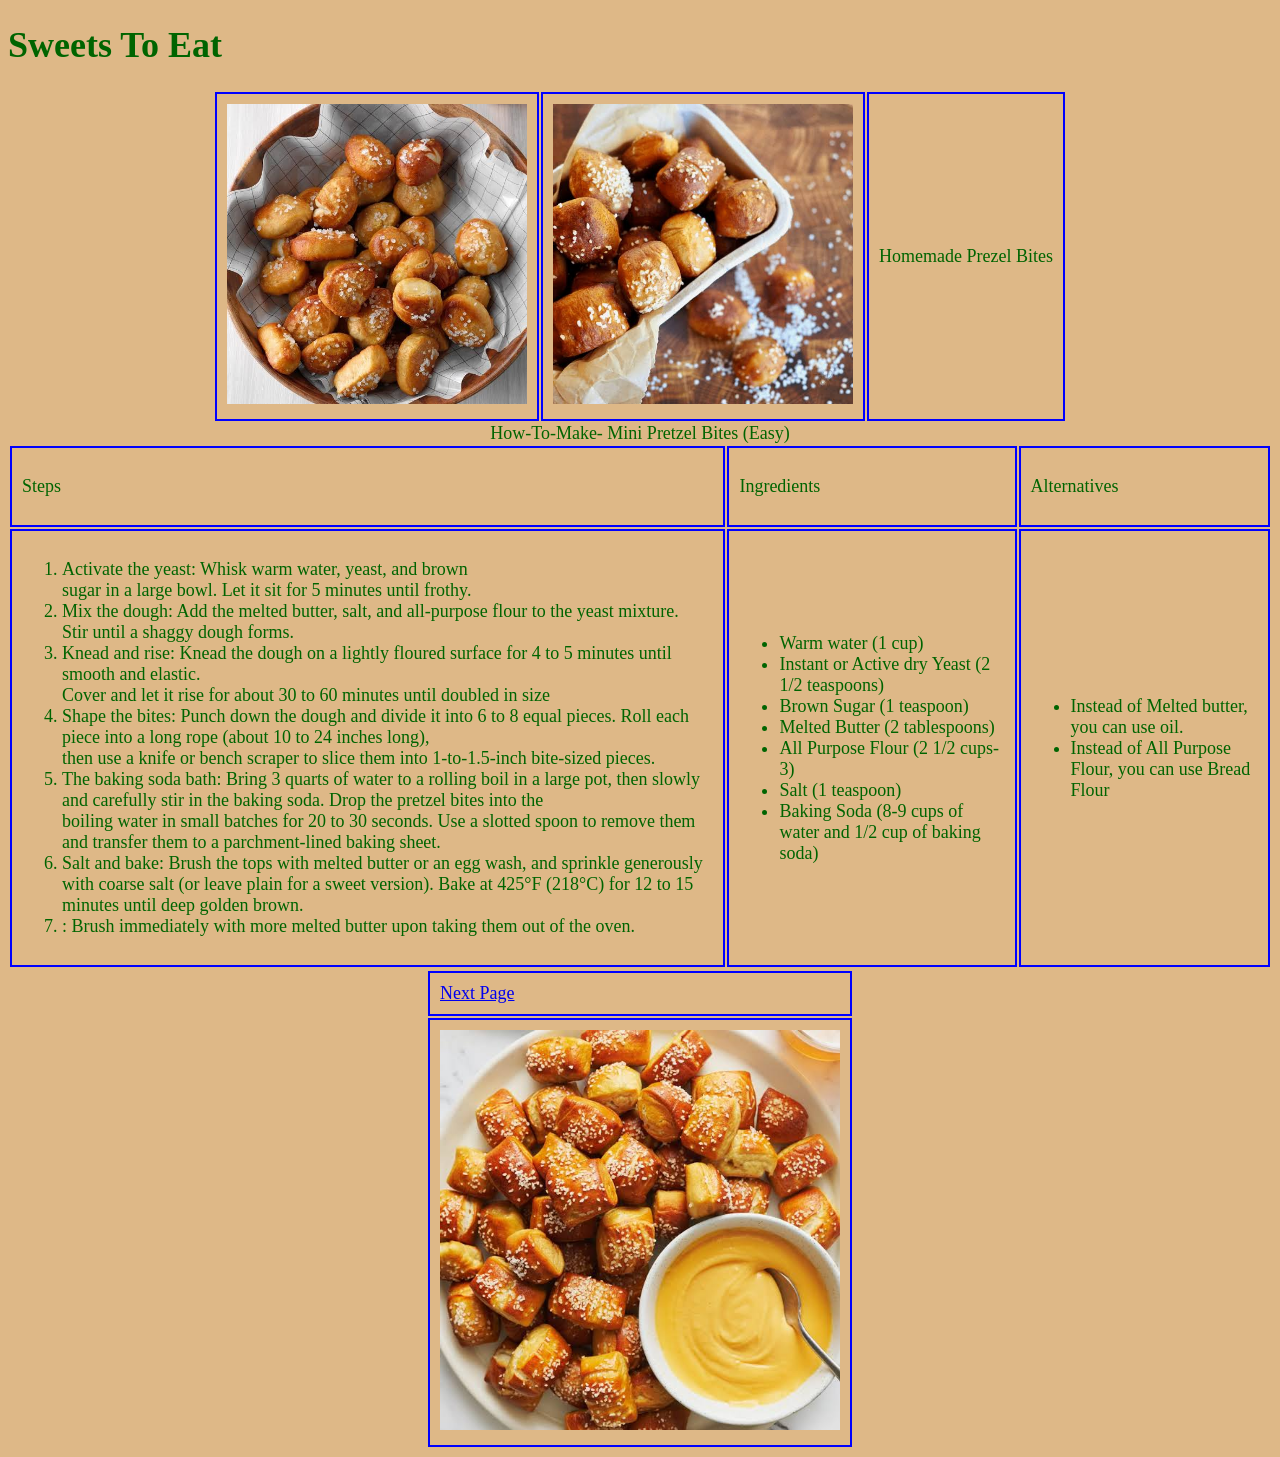
<file: index.html>
<!DOCTYPE html>
<html lang="en">
    <head>
        <meta charset="UTF-8" />
        <title>Website  </title>
        <link rel="stylesheet" href="styles.css" />
        
    </head>
<body>
        
    <table>
        <h1>Sweets To Eat</h1>
    <tr>
        <td>
        <img src="pics3/images%20(1).jpeg" alt="Picture of pretzels" width="300px">
        </td>
        
        <td>
        <img src="pics3/images%20(2).jpeg" alt="picture of pretzels" width="300px">
        </td>
        
        <td>Homemade Prezel Bites
        
        </td>
        
        
        </tr>
    </table>
    
    <table>
        <caption>How-To-Make- Mini Pretzel Bites (Easy) </caption>
            <tr>
            <td><p>Steps</p>
                
                </td>
                <td>Ingredients</td>
                
                <td>Alternatives</td>
            
            </tr>
            
            <tr>
            
                <td>
                <ol>
                 <li>Activate the yeast: Whisk warm water, yeast, and brown <br> sugar in a large bowl. Let it sit for 5 minutes until frothy.</li>
                    <li>Mix the dough: Add the melted butter, salt, and all-purpose flour to the yeast mixture. <br> Stir until a shaggy dough forms.</li>
                    <li>Knead and rise: Knead the dough on a lightly floured surface for 4 to 5 minutes until smooth and elastic. <br> Cover and let it rise for about 30 to 60 minutes until doubled in size </li>
                    <li>Shape the bites: Punch down the dough and divide it into 6 to 8 equal pieces. Roll each piece into a long rope (about 10 to 24 inches long), <br> then use a knife or bench scraper to slice them into 1-to-1.5-inch bite-sized pieces.</li>
                    <li>The baking soda bath: Bring 3 quarts of water to a rolling boil in a large pot, then slowly and carefully stir in the baking soda. Drop the pretzel bites into the <br> boiling water in small batches for 20 to 30 seconds. Use a slotted spoon to remove them and transfer them to a parchment-lined baking sheet.</li>
                    <li>Salt and bake: Brush the tops with melted butter or an egg wash, and sprinkle generously with coarse salt (or leave plain for a sweet version). Bake at 425°F (218°C) for 12 to 15 minutes until deep golden brown.</li>
                    <li>: Brush immediately with more melted butter upon taking them out of the oven.</li>
                    </ol>
                </td>
                
                <td>
                <ul>
                    <li>Warm water (1 cup)</li>
                    <li>Instant or Active dry Yeast (2 1/2 teaspoons)</li>
                    <li>Brown Sugar (1 teaspoon)</li>
                    <li>Melted Butter (2 tablespoons)</li>
                    <li>All Purpose Flour (2 1/2 cups-3)</li>
                    <li>Salt (1 teaspoon)</li>
                    <li>Baking Soda (8-9 cups of water and 1/2 cup of baking soda)</li>
                    </ul>
                </td>
                <td>
                <ul>
                    <li>Instead of Melted butter, you can use oil.</li>
                    <li>Instead of All Purpose Flour, you can use Bread Flour </li>
                    </ul>
                    
                </td>
            
            </tr>
        </table>
    <table>
    <tr>
        <td> <a href="page2.html"> Next Page</a></td>
        </tr>
        <tr>
        <td>
            <img src="pics3/images.jpeg" alt="Picture of pretzels" width="400px">
            </td>
        </tr>
    </table>
    
    </body>
</html>
</file>
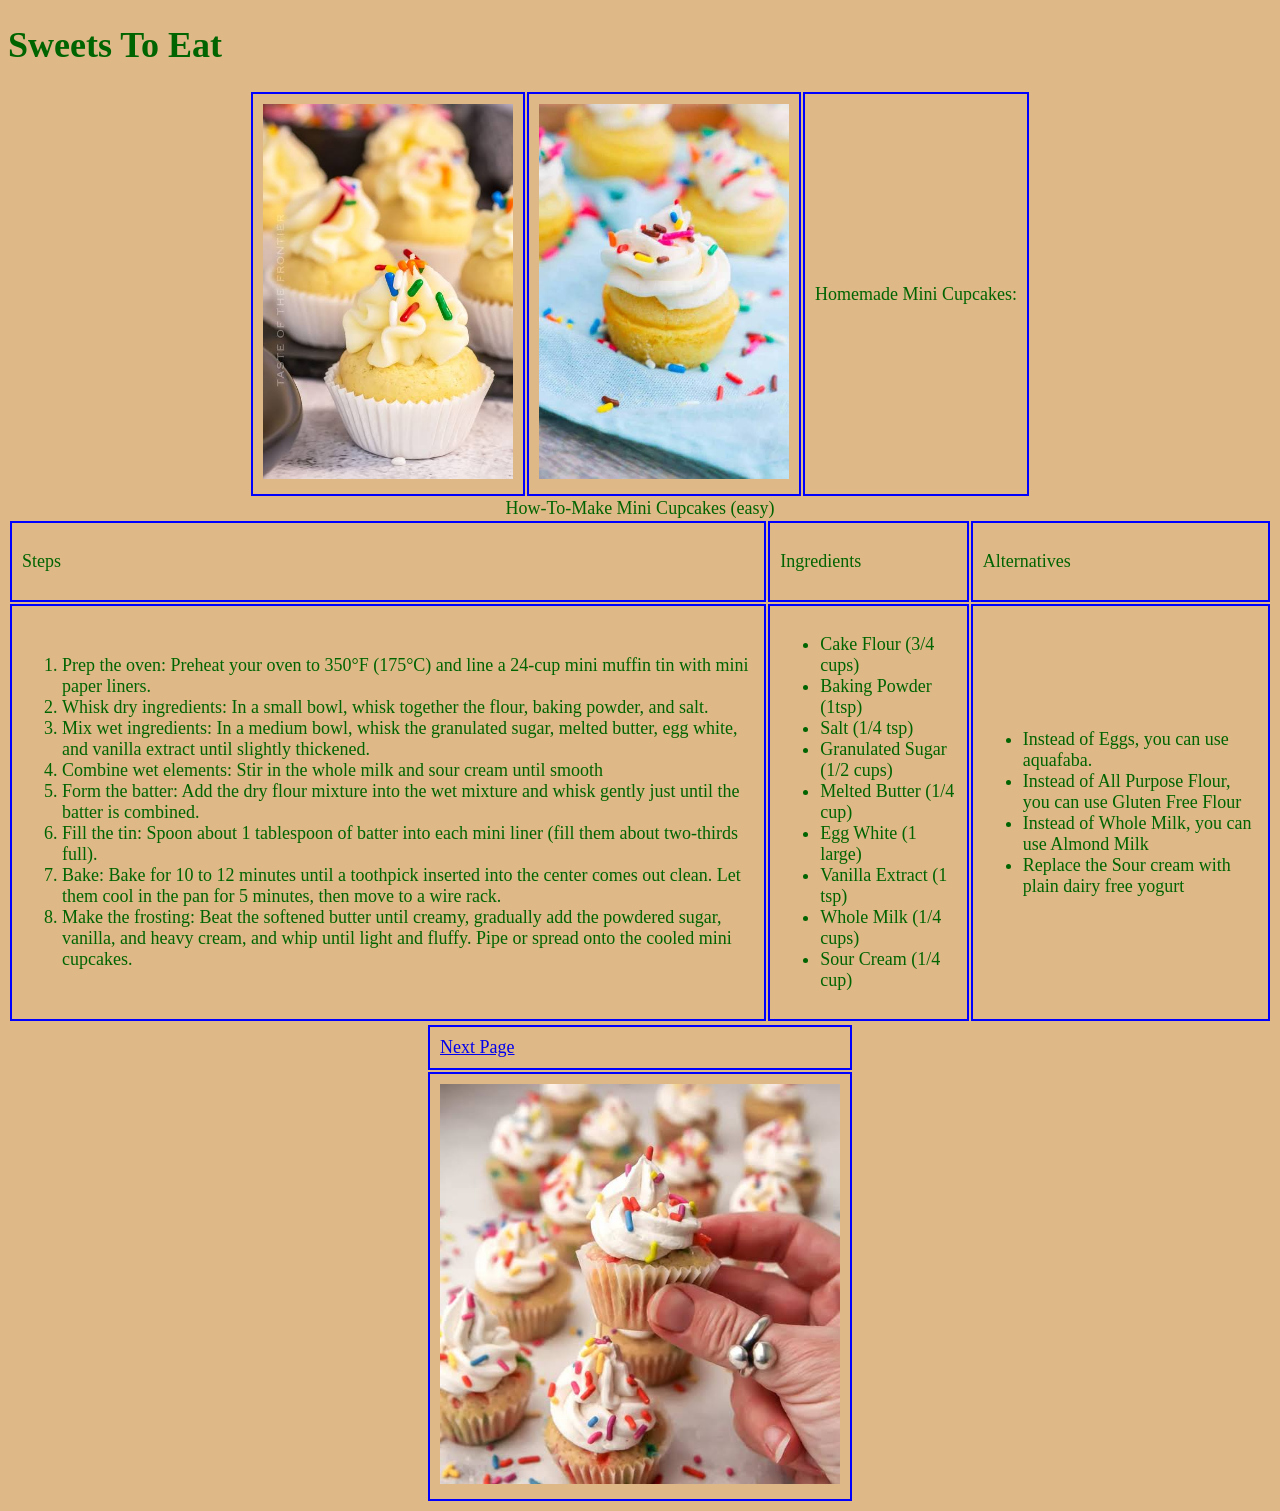
<file: page2.html>
<!DOCTYPE html>
<html lang="en">
    <head>
        <meta charset="UTF-8" />
        <title>Title</title>
   <link rel="stylesheet" href="styles.css" />
    </head>
    <body>
        
    <table>
        <h1>Sweets To Eat</h1>
    <tr>
        <td>
        <img src="pics3/images%20(5).jpeg" alt="Picture of cupcakes" width="250px">
        </td>
        
        <td>
        <img src="pics3/images%20(6).jpeg" alt="picture of cupcakes" width="250px">
        </td>
        
        <td>Homemade Mini Cupcakes: 
        
        </td>
        
        
        </tr>
    </table>
    
    <table>
        <caption>How-To-Make Mini Cupcakes (easy)</caption>
            <tr>
            <td><p>Steps</p>
                
                </td>
                <td>Ingredients</td>
                
                <td>Alternatives</td>
            
            </tr>
            
            <tr>
            
                <td>
                <ol>
                 <li>Prep the oven: Preheat your oven to 350°F (175°C) and line a 24-cup mini muffin tin with mini paper liners.</li>
                    <li>Whisk dry ingredients: In a small bowl, whisk together the flour, baking powder, and salt.</li>
                    <li>Mix wet ingredients: In a medium bowl, whisk the granulated sugar, melted butter, egg white, and vanilla extract until slightly thickened.</li>
                    <li>Combine wet elements: Stir in the whole milk and sour cream until smooth</li>
                    <li>Form the batter: Add the dry flour mixture into the wet mixture and whisk gently just until the batter is combined.</li>
                    <li>Fill the tin: Spoon about 1 tablespoon of batter into each mini liner (fill them about two-thirds full).</li>
                    <li>Bake: Bake for 10 to 12 minutes until a toothpick inserted into the center comes out clean. Let them cool in the pan for 5 minutes, then move to a wire rack.</li>
                    <li>Make the frosting: Beat the softened butter until creamy, gradually add the powdered sugar, vanilla, and heavy cream, and whip until light and fluffy. Pipe or spread onto the cooled mini cupcakes.</li>
                    </ol>
                </td>
                
                <td>
                <ul>
                    <li>Cake Flour (3/4 cups)</li>
                    <li>Baking Powder (1tsp)</li>
                    <li>Salt (1/4 tsp)</li>
                    <li>Granulated Sugar (1/2 cups)</li>
                    <li>Melted Butter (1/4 cup)</li>
                    <li>Egg White (1 large)</li>
                    <li>Vanilla Extract (1 tsp)</li>
                    <li>Whole Milk (1/4 cups)</li>
                    <li>Sour Cream (1/4 cup)</li>
                    </ul>
                </td>
                <td>
                <ul>
                    <li>Instead of Eggs, you can use aquafaba.</li>
                    <li>Instead of All Purpose Flour, you can use Gluten Free Flour </li>
                    <li>Instead of Whole Milk, you can use Almond Milk</li>
                    <li>Replace the Sour cream with plain dairy free yogurt</li>
                    </ul>
                    
                </td>
            
            </tr>
        </table>
    <table>
    <tr>
        <td> <a href="Page3.html"> Next Page</a></td>
        </tr>
        <tr>
        <td>
            <img src="pics3/images%20(4).jpeg" alt="Picture of cupcakes" width="400px">
            </td>
        </tr>
    </table>
    
    </body>
</html>
</file>
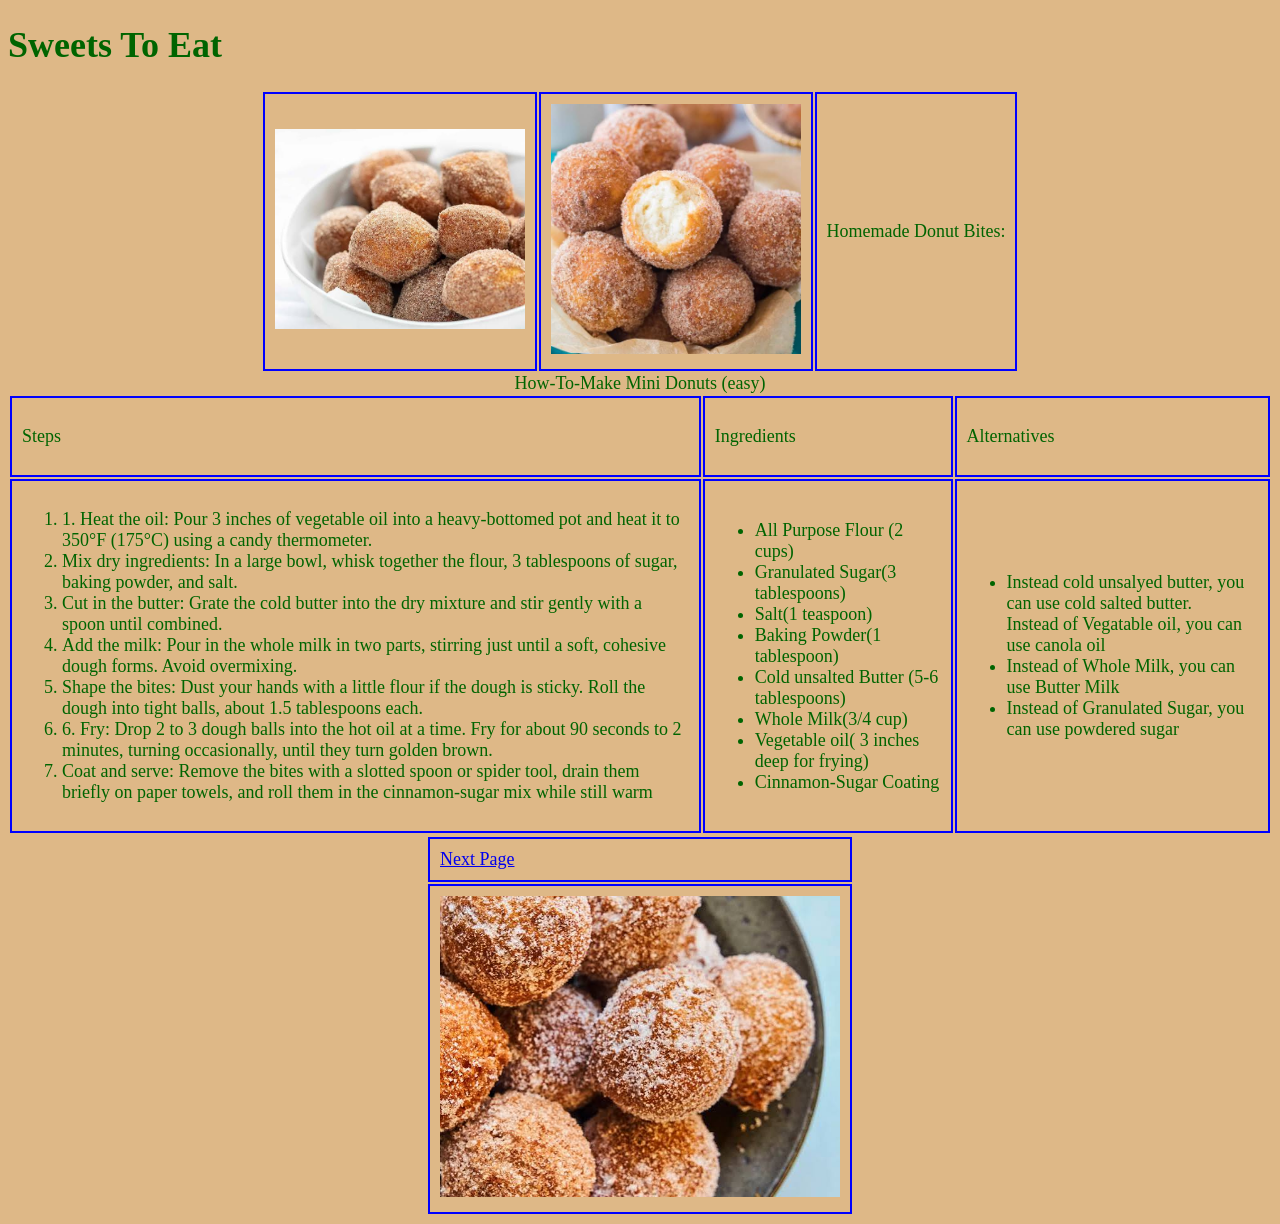
<file: Page3.html>
<!DOCTYPE html>
<html lang="en">
    <head>
        <meta charset="UTF-8" />
        <title>Title</title>
   <link rel="stylesheet" href="styles.css" />
    </head>
    <body>
        
    <table>
        <h1>Sweets To Eat</h1>
    <tr>
        <td>
        <img src="pics3/images%20(10).jpeg" alt="Picture of donuts" width="250px">
        </td>
        
        <td>
        <img src="pics3/images%20(7).jpeg" alt="picture of donuts" width="250px">
        </td>
        
        <td>Homemade Donut Bites: 
        
        </td>
        
        
        </tr>
    </table>
    
    <table>
        <caption>How-To-Make Mini Donuts (easy) </caption>
            <tr>
            <td><p>Steps</p>
                
                </td>
                <td>Ingredients</td>
                
                <td>Alternatives</td>
            
            </tr>
            
            <tr>
            
                <td>
                <ol>
                 <li>1. Heat the oil: Pour 3 inches of vegetable oil into a heavy-bottomed pot and heat it to 350°F (175°C) using a candy thermometer.</li>
                    <li>Mix dry ingredients: In a large bowl, whisk together the flour, 3 tablespoons of sugar, baking powder, and salt.</li>
                    <li>Cut in the butter: Grate the cold butter into the dry mixture and stir gently with a spoon until combined.</li>
                    <li>Add the milk: Pour in the whole milk in two parts, stirring just until a soft, cohesive dough forms. Avoid overmixing.</li>
                    <li>Shape the bites: Dust your hands with a little flour if the dough is sticky. Roll the dough into tight balls, about 1.5 tablespoons each.</li>
                    <li>6. Fry: Drop 2 to 3 dough balls into the hot oil at a time. Fry for about 90 seconds to 2 minutes, turning occasionally, until they turn golden brown.</li>
                    <li>Coat and serve: Remove the bites with a slotted spoon or spider tool, drain them briefly on paper towels, and roll them in the cinnamon-sugar mix while still warm</li>
                    
                    </ol>
                </td>
                
                <td>
                <ul>
                    <li>All Purpose Flour (2 cups)</li>
                    <li>Granulated Sugar(3 tablespoons)</li>
                    <li>Salt(1 teaspoon)</li>
                    <li>Baking Powder(1 tablespoon)</li>
                    <li>Cold unsalted Butter (5-6 tablespoons)</li>
                    <li>Whole Milk(3/4 cup)</li>
                    <li>Vegetable oil( 3 inches deep for frying)</li>
                    <li>Cinnamon-Sugar Coating</li>
                
                    </ul>
                </td>
                <td>
                <ul>
                    <li>Instead cold unsalyed butter, you can use cold salted butter.</li>
                    <l>Instead of Vegatable oil, you can use canola oil</l>
                    <li>Instead of Whole Milk, you can use Butter Milk</li>
                    <li>Instead of Granulated Sugar, you can use powdered sugar</li>
                    </ul>
                    
                </td>
            
            </tr>
        </table>
    <table>
    <tr>
        <td> <a href="index.html"> Next Page</a></td>
        </tr>
        <tr>
        <td>
            <img src="pics3/images%20(8).jpeg" alt="Picture of donuts" width="400px">
            </td>
        </tr>
    </table>
    
    </body>
</html>
</file>
<file: styles.css>
Td{
    border: 2px solid blue;
    padding: 10px;
    
}
table{
    margin: auto;
}
body{
    background-color: burlywood;
    color: darkgreen;
        font-size: large;
}
</file>
